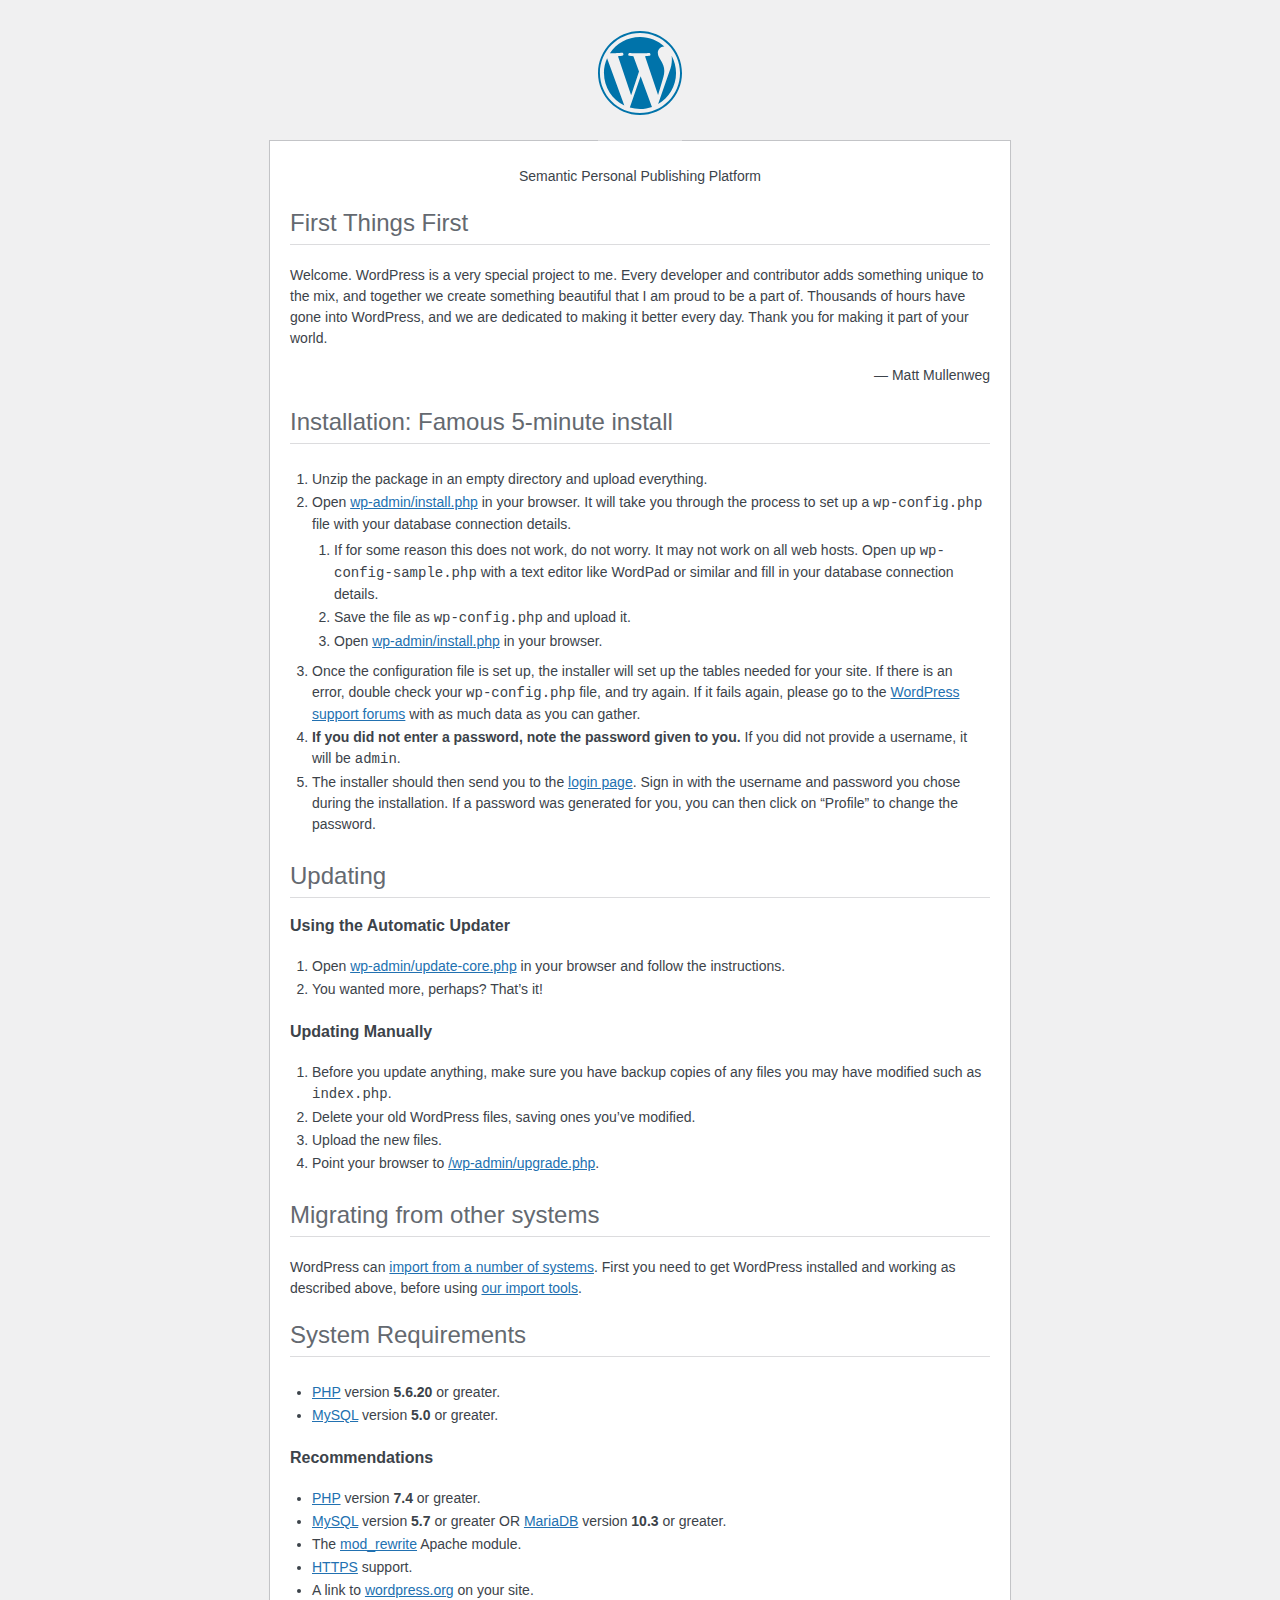
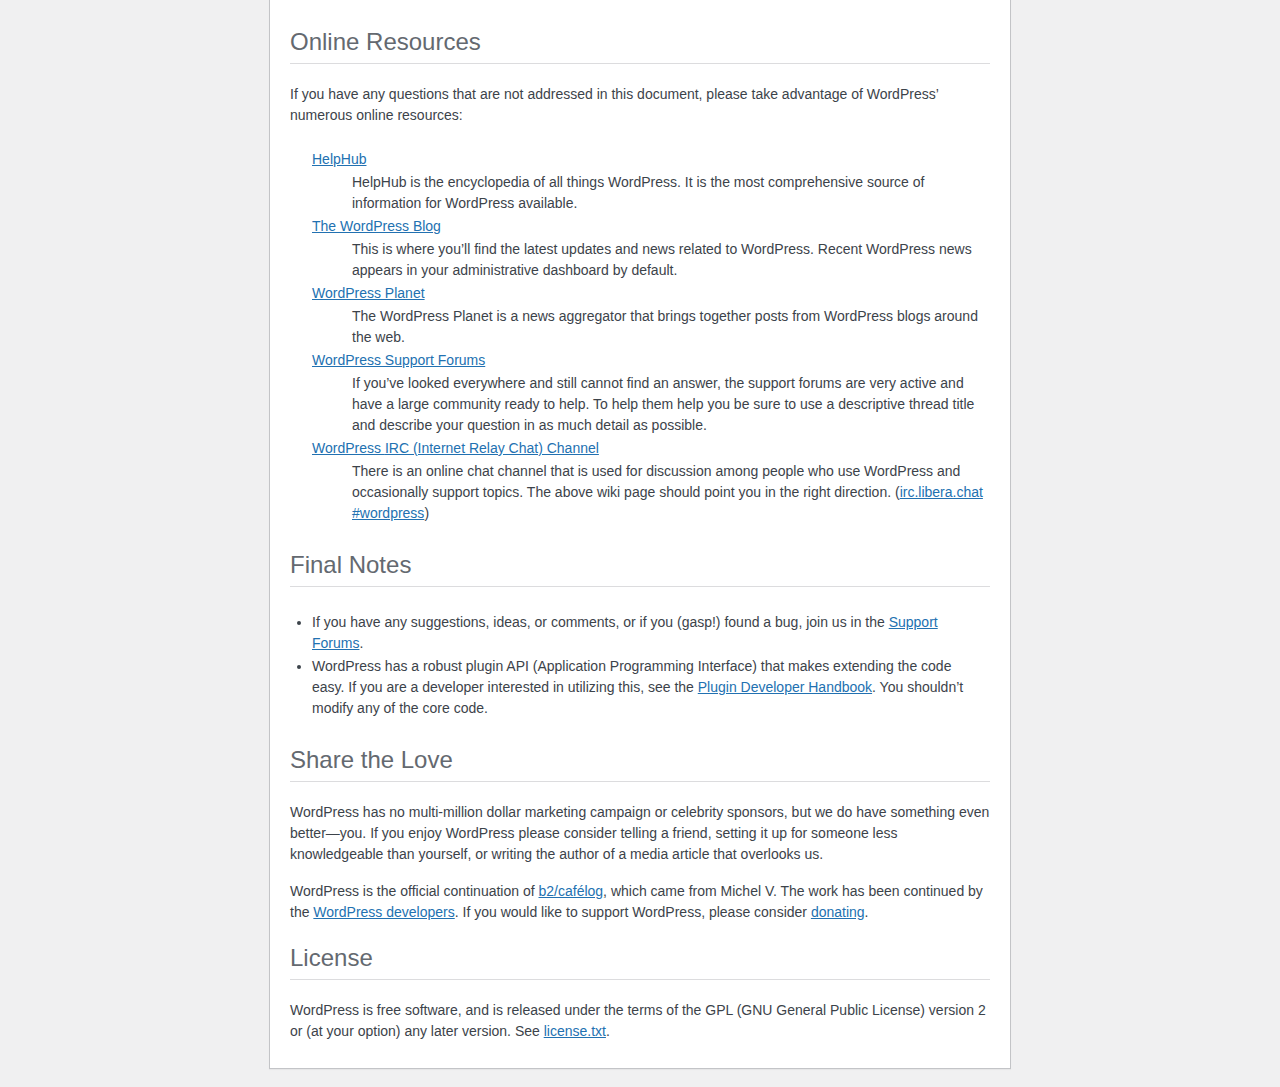
<file: app/public/readme.html>
<!DOCTYPE html>
<html lang="en">
<head>
	<meta name="viewport" content="width=device-width" />
	<meta http-equiv="Content-Type" content="text/html; charset=utf-8" />
	<title>WordPress &#8250; ReadMe</title>
	<link rel="stylesheet" href="wp-admin/css/install.css?ver=20100228" type="text/css" />
</head>
<body>
<h1 id="logo">
	<a href="https://wordpress.org/"><img alt="WordPress" src="wp-admin/images/wordpress-logo.png" /></a>
</h1>
<p style="text-align: center">Semantic Personal Publishing Platform</p>

<h2>First Things First</h2>
<p>Welcome. WordPress is a very special project to me. Every developer and contributor adds something unique to the mix, and together we create something beautiful that I am proud to be a part of. Thousands of hours have gone into WordPress, and we are dedicated to making it better every day. Thank you for making it part of your world.</p>
<p style="text-align: right">&#8212; Matt Mullenweg</p>

<h2>Installation: Famous 5-minute install</h2>
<ol>
	<li>Unzip the package in an empty directory and upload everything.</li>
	<li>Open <span class="file"><a href="wp-admin/install.php">wp-admin/install.php</a></span> in your browser. It will take you through the process to set up a <code>wp-config.php</code> file with your database connection details.
		<ol>
			<li>If for some reason this does not work, do not worry. It may not work on all web hosts. Open up <code>wp-config-sample.php</code> with a text editor like WordPad or similar and fill in your database connection details.</li>
			<li>Save the file as <code>wp-config.php</code> and upload it.</li>
			<li>Open <span class="file"><a href="wp-admin/install.php">wp-admin/install.php</a></span> in your browser.</li>
		</ol>
	</li>
	<li>Once the configuration file is set up, the installer will set up the tables needed for your site. If there is an error, double check your <code>wp-config.php</code> file, and try again. If it fails again, please go to the <a href="https://wordpress.org/support/forums/">WordPress support forums</a> with as much data as you can gather.</li>
	<li><strong>If you did not enter a password, note the password given to you.</strong> If you did not provide a username, it will be <code>admin</code>.</li>
	<li>The installer should then send you to the <a href="wp-login.php">login page</a>. Sign in with the username and password you chose during the installation. If a password was generated for you, you can then click on &#8220;Profile&#8221; to change the password.</li>
</ol>

<h2>Updating</h2>
<h3>Using the Automatic Updater</h3>
<ol>
	<li>Open <span class="file"><a href="wp-admin/update-core.php">wp-admin/update-core.php</a></span> in your browser and follow the instructions.</li>
	<li>You wanted more, perhaps? That&#8217;s it!</li>
</ol>

<h3>Updating Manually</h3>
<ol>
	<li>Before you update anything, make sure you have backup copies of any files you may have modified such as <code>index.php</code>.</li>
	<li>Delete your old WordPress files, saving ones you&#8217;ve modified.</li>
	<li>Upload the new files.</li>
	<li>Point your browser to <span class="file"><a href="wp-admin/upgrade.php">/wp-admin/upgrade.php</a>.</span></li>
</ol>

<h2>Migrating from other systems</h2>
<p>WordPress can <a href="https://wordpress.org/support/article/importing-content/">import from a number of systems</a>. First you need to get WordPress installed and working as described above, before using <a href="wp-admin/import.php">our import tools</a>.</p>

<h2>System Requirements</h2>
<ul>
	<li><a href="https://secure.php.net/">PHP</a> version <strong>5.6.20</strong> or greater.</li>
	<li><a href="https://www.mysql.com/">MySQL</a> version <strong>5.0</strong> or greater.</li>
</ul>

<h3>Recommendations</h3>
<ul>
	<li><a href="https://secure.php.net/">PHP</a> version <strong>7.4</strong> or greater.</li>
	<li><a href="https://www.mysql.com/">MySQL</a> version <strong>5.7</strong> or greater OR <a href="https://mariadb.org/">MariaDB</a> version <strong>10.3</strong> or greater.</li>
	<li>The <a href="https://httpd.apache.org/docs/2.2/mod/mod_rewrite.html">mod_rewrite</a> Apache module.</li>
	<li><a href="https://wordpress.org/news/2016/12/moving-toward-ssl/">HTTPS</a> support.</li>
	<li>A link to <a href="https://wordpress.org/">wordpress.org</a> on your site.</li>
</ul>

<h2>Online Resources</h2>
<p>If you have any questions that are not addressed in this document, please take advantage of WordPress&#8217; numerous online resources:</p>
<dl>
	<dt><a href="https://wordpress.org/support/">HelpHub</a></dt>
		<dd>HelpHub is the encyclopedia of all things WordPress. It is the most comprehensive source of information for WordPress available.</dd>
	<dt><a href="https://wordpress.org/news/">The WordPress Blog</a></dt>
		<dd>This is where you&#8217;ll find the latest updates and news related to WordPress. Recent WordPress news appears in your administrative dashboard by default.</dd>
	<dt><a href="https://planet.wordpress.org/">WordPress Planet</a></dt>
		<dd>The WordPress Planet is a news aggregator that brings together posts from WordPress blogs around the web.</dd>
	<dt><a href="https://wordpress.org/support/forums/">WordPress Support Forums</a></dt>
		<dd>If you&#8217;ve looked everywhere and still cannot find an answer, the support forums are very active and have a large community ready to help. To help them help you be sure to use a descriptive thread title and describe your question in as much detail as possible.</dd>
	<dt><a href="https://make.wordpress.org/support/handbook/appendix/other-support-locations/introduction-to-irc/">WordPress <abbr>IRC</abbr> (Internet Relay Chat) Channel</a></dt>
		<dd>There is an online chat channel that is used for discussion among people who use WordPress and occasionally support topics. The above wiki page should point you in the right direction. (<a href="https://web.libera.chat/#wordpress">irc.libera.chat #wordpress</a>)</dd>
</dl>

<h2>Final Notes</h2>
<ul>
	<li>If you have any suggestions, ideas, or comments, or if you (gasp!) found a bug, join us in the <a href="https://wordpress.org/support/forums/">Support Forums</a>.</li>
	<li>WordPress has a robust plugin <abbr>API</abbr> (Application Programming Interface) that makes extending the code easy. If you are a developer interested in utilizing this, see the <a href="https://developer.wordpress.org/plugins/">Plugin Developer Handbook</a>. You shouldn&#8217;t modify any of the core code.</li>
</ul>

<h2>Share the Love</h2>
<p>WordPress has no multi-million dollar marketing campaign or celebrity sponsors, but we do have something even better&#8212;you. If you enjoy WordPress please consider telling a friend, setting it up for someone less knowledgeable than yourself, or writing the author of a media article that overlooks us.</p>

<p>WordPress is the official continuation of <a href="http://cafelog.com/">b2/caf&#233;log</a>, which came from Michel V. The work has been continued by the <a href="https://wordpress.org/about/">WordPress developers</a>. If you would like to support WordPress, please consider <a href="https://wordpress.org/donate/">donating</a>.</p>

<h2>License</h2>
<p>WordPress is free software, and is released under the terms of the <abbr>GPL</abbr> (GNU General Public License) version 2 or (at your option) any later version. See <a href="license.txt">license.txt</a>.</p>

</body>
</html>
</file>
<file: app/public/wp-admin/css/install.css>
html {
	background: #f0f0f1;
	margin: 0 20px;
}

body {
	background: #fff;
	border: 1px solid #c3c4c7;
	color: #3c434a;
	font-family: -apple-system, BlinkMacSystemFont, "Segoe UI", Roboto, Oxygen-Sans, Ubuntu, Cantarell, "Helvetica Neue", sans-serif;
	margin: 140px auto 25px;
	padding: 20px 20px 10px;
	max-width: 700px;
	-webkit-font-smoothing: subpixel-antialiased;
	box-shadow: 0 1px 1px rgba(0, 0, 0, 0.04);
}

a {
	color: #2271b1;
}

a:hover,
a:active {
	color: #135e96;
}

a:focus {
	color: #043959;
	box-shadow:
		0 0 0 1px #4f94d4,
		0 0 2px 1px rgba(79, 148, 212, 0.8);
}

h1, h2 {
	border-bottom: 1px solid #dcdcde;
	clear: both;
	color: #646970;
	font-size: 24px;
	padding: 0 0 7px;
	font-weight: 400;
}

h3 {
	font-size: 16px;
}

p, li, dd, dt {
	padding-bottom: 2px;
	font-size: 14px;
	line-height: 1.5;
}

code, .code {
	font-family: Consolas, Monaco, monospace;
}

ul, ol, dl {
	padding: 5px 5px 5px 22px;
}

a img {
	border: 0
}
abbr {
	border: 0;
	font-variant: normal;
}

fieldset {
	border: 0;
	padding: 0;
	margin: 0;
}

label {
	cursor: pointer;
}

#logo {
	margin: -130px auto 25px;
	padding: 0 0 25px;
	width: 84px;
	height: 84px;
	overflow: hidden;
	background-image: url(../images/w-logo-blue.png?ver=20131202);
	background-image: none, url(../images/wordpress-logo.svg?ver=20131107);
	background-size: 84px;
	background-position: center top;
	background-repeat: no-repeat;
	color: #3c434a; /* same as login.css */
	font-size: 20px;
	font-weight: 400;
	line-height: 1.3em;
	text-decoration: none;
	text-align: center;
	text-indent: -9999px;
	outline: none;
}

.step {
	margin: 20px 0 15px;
}
.step, th {
	text-align: left;
	padding: 0;
}
.language-chooser.wp-core-ui .step .button.button-large {
	font-size: 14px;
}
textarea {
	border: 1px solid #dcdcde;
	font-family: -apple-system, BlinkMacSystemFont, "Segoe UI", Roboto, Oxygen-Sans, Ubuntu, Cantarell, "Helvetica Neue", sans-serif;
	width: 100%;
	box-sizing: border-box;
}

.form-table {
	border-collapse: collapse;
	margin-top: 1em;
	width: 100%;
}

.form-table td {
	margin-bottom: 9px;
	padding: 10px 20px 10px 0;
	font-size: 14px;
	vertical-align: top
}

.form-table th {
	font-size: 14px;
	text-align: left;
	padding: 10px 20px 10px 0;
	width: 140px;
	vertical-align: top;
}

.form-table code {
	line-height: 1.28571428;
	font-size: 14px;
}

.form-table p {
	margin: 4px 0 0;
	font-size: 11px;
}

.form-table input {
	line-height: 1.33333333;
	font-size: 15px;
	padding: 3px 5px;
}

input,
submit {
	font-family: -apple-system, BlinkMacSystemFont, "Segoe UI", Roboto, Oxygen-Sans, Ubuntu, Cantarell, "Helvetica Neue", sans-serif;
}

.form-table input[type=text],
.form-table input[type=email],
.form-table input[type=url],
.form-table input[type=password],
#pass-strength-result {
	width: 218px;
}

.form-table th p {
	font-weight: 400;
}

.form-table.install-success th,
.form-table.install-success td {
	vertical-align: middle;
	padding: 16px 20px 16px 0;
}

.form-table.install-success td p {
	margin: 0;
	font-size: 14px;
}

.form-table.install-success td code {
	margin: 0;
	font-size: 18px;
}

#error-page {
	margin-top: 50px;
}

#error-page p {
	font-size: 14px;
	line-height: 1.28571428;
	margin: 25px 0 20px;
}

#error-page code, .code {
	font-family: Consolas, Monaco, monospace;
}

.message {
	border-left: 4px solid #d63638;
	padding: .7em .6em;
	background-color: #fcf0f1;
}

/* rtl:ignore */
#dbname,
#uname,
#pwd,
#dbhost,
#prefix,
#user_login,
#admin_email,
#pass1,
#pass2 {
	direction: ltr;
}


/* localization */
body.rtl,
.rtl textarea,
.rtl input,
.rtl submit {
	font-family: Tahoma, sans-serif;
}

:lang(he-il) body.rtl,
:lang(he-il) .rtl textarea,
:lang(he-il) .rtl input,
:lang(he-il) .rtl submit {
	font-family: Arial, sans-serif;
}

@media only screen and (max-width: 799px) {
	body {
		margin-top: 115px;
	}
	#logo a {
		margin: -125px auto 30px;
	}
}

@media screen and (max-width: 782px) {

	.form-table {
		margin-top: 0;
	}

	.form-table th,
	.form-table td {
		display: block;
		width: auto;
		vertical-align: middle;
	}

	.form-table th {
		padding: 20px 0 0;
	}

	.form-table td {
		padding: 5px 0;
		border: 0;
		margin: 0;
	}

	textarea,
	input {
		font-size: 16px;
	}

	.form-table td input[type="text"],
	.form-table td input[type="email"],
	.form-table td input[type="url"],
	.form-table td input[type="password"],
	.form-table td select,
	.form-table td textarea,
	.form-table span.description {
		width: 100%;
		font-size: 16px;
		line-height: 1.5;
		padding: 7px 10px;
		display: block;
		max-width: none;
		box-sizing: border-box;
	}

	.wp-pwd #pass1 {
		padding-right: 50px;
	}

	.wp-pwd .button.wp-hide-pw {
		right: 0;
	}

	#pass-strength-result {
		width: 100%;
	}
}

body.language-chooser {
	max-width: 300px;
}

.language-chooser select {
	padding: 8px;
	width: 100%;
	display: block;
	border: 1px solid #dcdcde;
	background: #fff;
	color: #2c3338;
	font-size: 16px;
	font-family: Arial, sans-serif;
	font-weight: 400;
}

.language-chooser select:focus {
	color: #2c3338;
}

.language-chooser select option:hover,
.language-chooser select option:focus {
	color: #0a4b78;
}

.language-chooser .step {
	text-align: right;
}

.screen-reader-input,
.screen-reader-text {
	border: 0;
	clip: rect(1px, 1px, 1px, 1px);
	-webkit-clip-path: inset(50%);
	clip-path: inset(50%);
	height: 1px;
	margin: -1px;
	overflow: hidden;
	padding: 0;
	position: absolute;
	width: 1px;
	word-wrap: normal !important;
}

.spinner {
	background: url(../images/spinner.gif) no-repeat;
	background-size: 20px 20px;
	visibility: hidden;
	opacity: 0.7;
	filter: alpha(opacity=70);
	width: 20px;
	height: 20px;
	margin: 2px 5px 0;
}

.step .spinner {
	display: inline-block;
	vertical-align: middle;
	margin-right: 15px;
}

.button.hide-if-no-js,
.hide-if-no-js {
	display: none;
}

/**
 * HiDPI Displays
 */
@media print,
  (-webkit-min-device-pixel-ratio: 1.25),
  (min-resolution: 120dpi) {

	.spinner {
		background-image: url(../images/spinner-2x.gif);
	}

}
</file>
